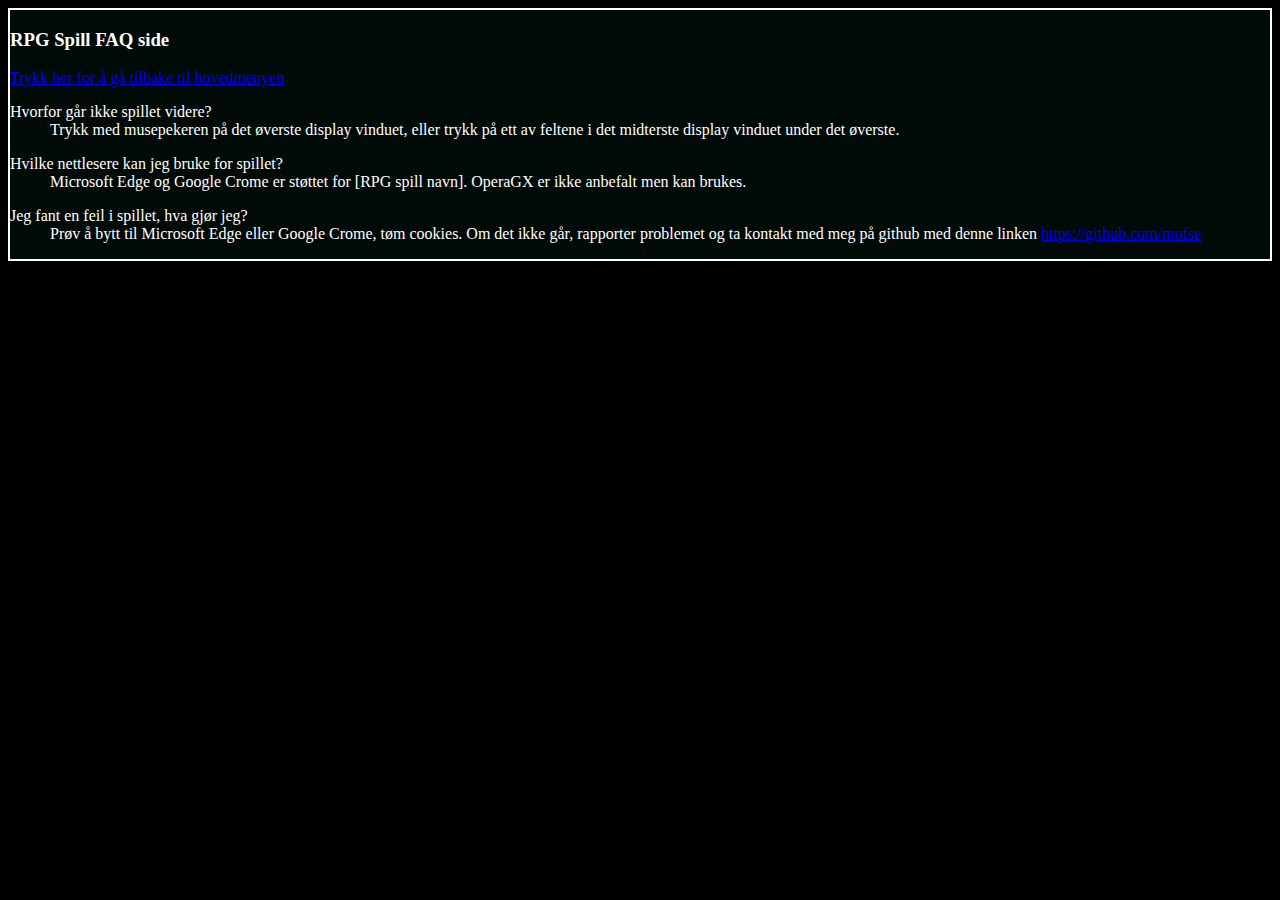
<file: faq.html>
<!DOCTYPE html>
<html lang="nb">
<head>
    <meta charset="UTF-8">
    <meta http-equiv="X-UA-Compatible" content="IE=edge">
    <meta name="viewport" content="width=device-width, initial-scale=1.0">
    <link rel="stylesheet" href="stylesheet.css">
    <title>FAQ</title>
</head>
<body>
    <div class="UI">
        <div class="UI_box">
            <h3>RPG Spill FAQ side</h3>
            <a href="index.php">Trykk her for å gå tilbake til hovedmenyen</a>
            <dl>
                <dt>Hvorfor går ikke spillet videre?</dt>
                <dd>Trykk med musepekeren på det øverste display vinduet, eller trykk på ett av feltene i det midterste display vinduet under det øverste.</dd>
                
                <p>

                <dt>Hvilke nettlesere kan jeg bruke for spillet?</dt>
                <dd>Microsoft Edge og Google Crome er støttet for [RPG spill navn]. OperaGX er ikke anbefalt men kan brukes.</dd>

                </p>

                <dt>Jeg fant en feil i spillet, hva gjør jeg?</dt>
                <dd>Prøv å bytt til Microsoft Edge eller Google Crome, tøm cookies. Om det ikke går, rapporter problemet og ta kontakt med meg på github med denne linken <a href="https://github.com/mofse">https://github.com/mofse</a></dd>

                
            </dl>
        </div>
    </div>
</body>
</html>
</file>
<file: stylesheet.css>
/*Inlogging*/

.inloggCont{
    width: 40%;
    height: 300px;
    padding: 10px;

    margin: auto;
    border: 5px solid white;
    color: orange;
    text-align: center;

    display: flex;
    align-items: center;
    justify-content: center;
    flex-direction: column;
    
}
.inlogging{
    width: min-content;
}


/*UI*/
html{
    background-color: black;
}

.UI{
    color: white;
    display: flex;
    flex-wrap: wrap;
    min-height: 200px;
    background-color: rgb(0, 10, 6);
}
#displayWindow{
    border: none;
}
.UI_box{
    border: 2px double white;
    height: auto;
    transition: 0.5s;
    flex: 1;
}

#UI1{
    background-color: rgb(41, 41, 41);
    text-align: center;
    border-radius: 10px;
}
.FAQimgDiv{
    display: flex;
    justify-content: right;
}
.FAQconthidden{
    display: flex;
    flex-direction: column; 
}
.FAQimg{
    width: 40px;
    opacity: 75%;
}
.FAQimg:hover{
    opacity: 100%;
}

#textbox{
    padding: 20px;
    transition: 0.4s;
    font-size: larger;
    color: wheat;
}
.ui_overskrift{
    text-align: center;
    border-bottom: 4px double black;
    background-color: darkorange;
}

/*bars*/


.barBox{
    display: none;
    width: 50%;
    height: 20px;
    background-color: rgb(48, 48, 48);
    border: 2px double white;
}
#hpBar{
    background-color: red;
    width: 100%;
    transition: 2s;
    transition-timing-function: ease-out;
}
#manabar{
    background-color: darkblue;
    width: 100%;
    transition: 2s;
    transition-timing-function: ease-out;
}


/*ChoiseBoxes*/


.choiceDiv{
    border: 1px solid orange;
}
.choiceDiv:hover{
    background-color: orange;
}


/*Fighting*/
.enemyBox{
    display: flex;
    width: 50%;
    height: 20px;
    background-color: rgb(48, 48, 48);
    border: 2px double white;    
}
.enemyHP{
    background-color: purple;
    width: 100%;
    transition: 2s;
    transition-timing-function: ease-out;
}


/*Inventar*/
#desctext {
    font-style: italic;
    font-size: small;
    color: lightpink;
}

/*----------SNAKE----------*/
#overskrift{
    width: fit-content;
    font-family: Impact, Haettenschweiler, 'Arial Narrow Bold', sans-serif;
    animation: overskriftFun 20s infinite;
    animation-direction: normal;
    animation-fill-mode: none;
    margin-top: 20px;
    margin-bottom: 30px;
}
#snake_container{
    display: grid;
    gap: 10px;
    grid-template-columns: auto auto auto auto auto;
    background-color: gray;
    width: 400px;
    height: 400px;
    padding: 10px;
    margin-bottom: 5px;
    transition: 0.5s;
    box-shadow: 4px 4px 4px black;

}
.snake_grid{
    background-color: lightgray;
    border: 5px solid black;
    transition: 0.2s;
    box-shadow: 1px 1px 2px black;
}
.snake_grid:hover{
    border-style: double;
}
#buttons{
    display: flex;
    flex-flow: row;
}
.nav_btn{
    padding: 1px;
    margin-right: 4px;
    width: fit-content;
    border: 2px solid black;
}
.nav_btn:active{
    border-style: double;
}
</file>
